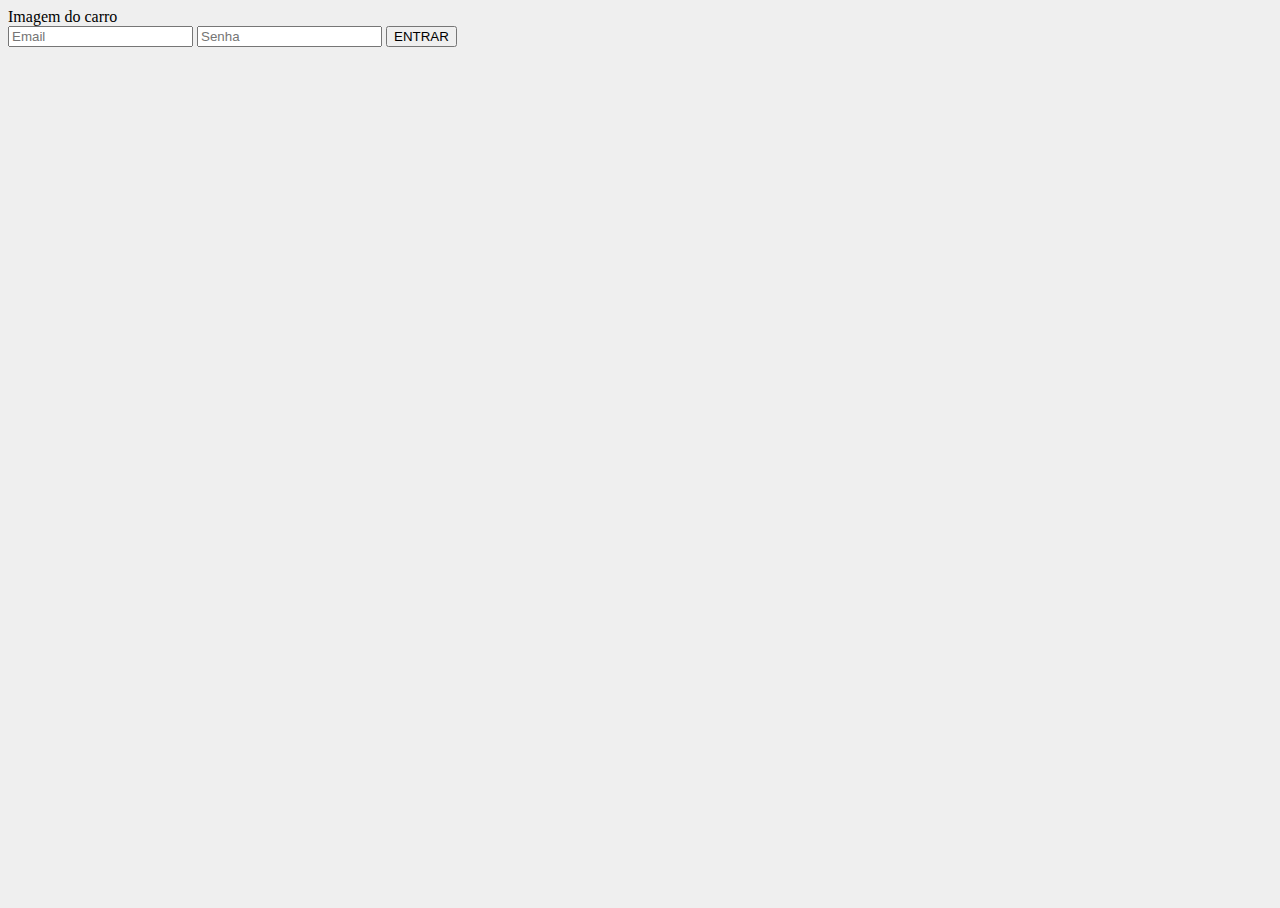
<file: index.html>
<!DOCTYPE html>
<html lang="en">
<head>
    <meta charset="UTF-8">
    <meta name="viewport" content="width=device-width, initial-scale=1.0">
    <title>Document</title>

    <link href="https://cdn.jsdelivr.net/npm/bootstrap@5.3.8/dist/css/bootstrap.min.css" rel="stylesheet" integrity="sha384-sRIl4kxILFvY47J16cr9ZwB07vP4J8+LH7qKQnuqkuIAvNWLzeN8tE5YBujZqJLB" crossorigin="anonymous">

    <link rel="stylesheet" href="css/custom.css">
</head>
<body class="container-fluid">
    <section class="row h-100">
        <div class="col-8 bg-dark">
            Imagem do carro
        </div>

        <div class="col-4">
            <div class="h-100 d-flex justify-content-center align-items-center">
                <form class="w-75" action="dashboard.html">
                    <input class="form-control form-control-lg mb-3" type="email" placeholder="Email">

                    <input class="form-control form-control-lg mb-3" type="password" placeholder="Senha">

                    <button class="btn btn-dark btn-lg w-100">ENTRAR</button>
                </form>
            </div>
        </div>
    </section>
    
    <script src="https://cdn.jsdelivr.net/npm/bootstrap@5.3.8/dist/js/bootstrap.bundle.min.js" integrity="sha384-FKyoEForCGlyvwx9Hj09JcYn3nv7wiPVlz7YYwJrWVcXK/BmnVDxM+D2scQbITxI" crossorigin="anonymous"></script>
</body>
</html>
</file>
<file: css/custom.css>
html, body {
    height: 100%;
    background-color: #EFEFEF;
}
</file>
